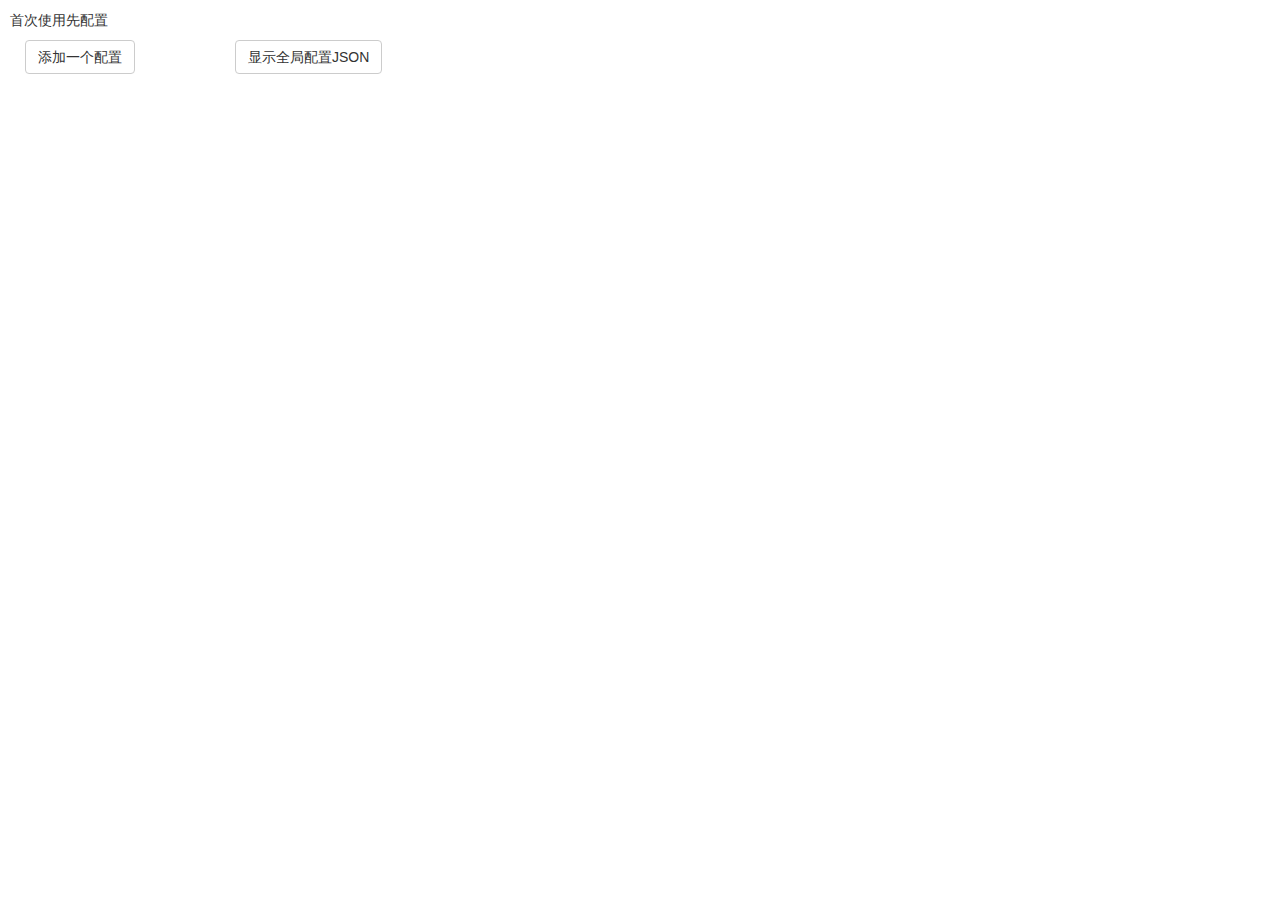
<file: options/index.html>
<!DOCTYPE html>
<!--
To change this license header, choose License Headers in Project Properties.
To change this template file, choose Tools | Templates
and open the template in the editor.
-->
<html>
    <head>
        <title>我的实用工具</title>
        <meta charset="UTF-8">
        <meta name="viewport" content="width=device-width">
        <link rel="stylesheet" href="../com/css/bootstrap.min.css">
        <link rel="stylesheet" href="style.css">
    </head>
    <body>
        <p>首次使用先配置</p>
        <div class="main">
          <div>
            <div class="col-sm-2"><button type="button" class="btn btn-default" id="add_cnf">添加一个配置</button> </div>
            <div class="col-sm-2"><button type="button" class="btn btn-default" id="show_cfg_json">显示全局配置JSON</button> </div>
            <div class="col-sm-2"><button type="button" class="btn btn-default hidden" aria-hidden="true" id="save_cfg_json">保存全局配置JSON</button> </div>
            <div class="col-sm-10"><textarea class="hidden col-sm-12" id="cfg_json"></textarea></div>
          </div>
          <div id="content_scripts_exec_list" class="col-sm-12">
          </div>
        </div>
        <div class="hide" id="content_scripts_exec_panel">
          <div class="panel panel-default panel-success col-sm-6">
            <div class="panel-heading" style="cursor:pointer;">
              <h3 class="panel-title">添加新配置</h3>
            </div>
            <div class="panel-body">
              <form class="form-horizontal">
                <div class="form-group">
                  <label class="col-sm-2 control-label">标题</label>
                  <div class="col-sm-10">
                    <input type="text" name="title" class="form-control" placeholder="标题">
                  </div>
                </div>
                <div class="form-group">
                  <label class="col-sm-2 control-label">描述</label>
                  <div class="col-sm-10">
                    <input type="text" name="desc" class="form-control" placeholder="描述">
                  </div>
                </div>
                <div class="form-group">
                  <label class="col-sm-2 control-label">延迟</label>
                  <div class="col-sm-10">
                    <input type="number" name="timeout" class="form-control" value="0" placeholder="延迟执行时间">
                  </div>
                </div>
                <div class="form-group">
                  <label class="col-sm-2 control-label">作用页面</label>
                  <div class="col-sm-10">
                    <textarea class="form-control" name="urls" rows="3" placeholder="输入页面url地址，换行分割"></textarea>
                  </div>
                </div>
                <div class="form-group">
                  <label class="col-sm-2 control-label">执行脚本</label>
                  <div class="col-sm-10">
                    <textarea class="form-control" name="script" rows="3" placeholder="输入页面执行js脚本"></textarea>
                  </div>
                </div>
                <div class="form-group">
                  <div class="col-sm-offset-2 col-sm-10">
                    <div class="checkbox">
                      <label>
                        <input type="checkbox"  name="status" checked="checked" > 状态可用
                      </label>
                    </div>
                  </div>
                </div>
                <input type="hidden" name="ready" value="0">
                <div class="form-group">
                  <div class="col-sm-offset-2 col-sm-2">
                    <button type="button" class="btn btn-default" tag="save">全局保存</button>
                  </div>
                  <div class="col-sm-2">
                    <button type="button" class="btn btn-default" tag="del">全局删除</button>
                  </div>
                </div>
              </form>
            </div>
          </div>
        </div>
        <script src="../com/js/jquery-3.2.1.min.js"></script>
        <script src="../com/js/bootstrap.min.js"></script>
        <script src="../com/js/fun.js"></script>
        <script src="script.js"></script>
        <script src="../com/js/cfg.js"></script>
    </body>
</html>
</file>
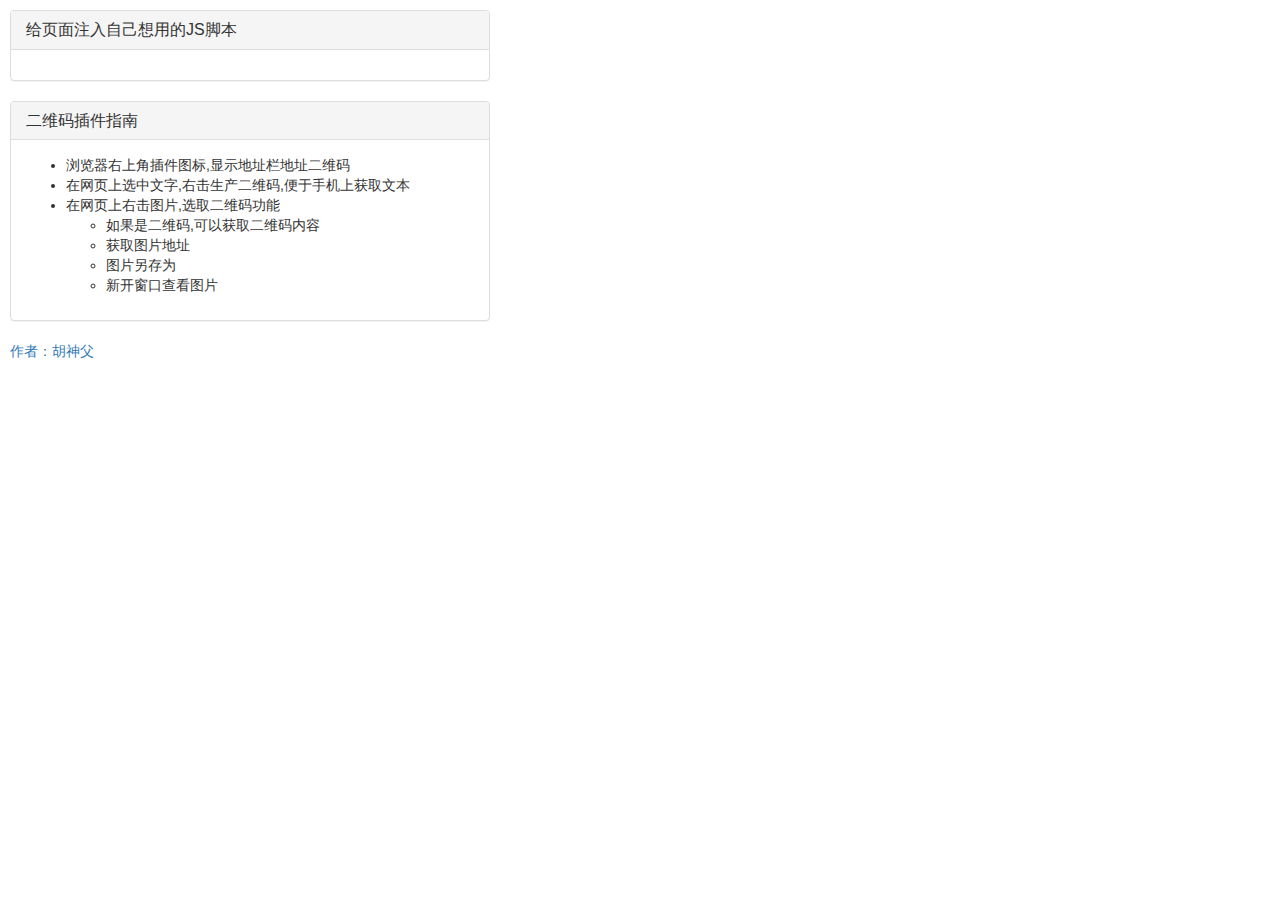
<file: popup/index.html>
<!DOCTYPE html>
<!--
To change this license header, choose License Headers in Project Properties.
To change this template file, choose Tools | Templates
and open the template in the editor.
-->
<html>
    <head>
        <title>我的实用工具</title>
        <meta charset="UTF-8">
        <meta name="viewport" content="width=device-width">
        <link rel="stylesheet" href="../com/css/bootstrap.min.css">
        <link rel="stylesheet" href="style.css">
    </head>
    <body>
      <div class="main">
        <div id="page_qrcode"></div>
        <div class="panel panel-default">
          <div class="panel-heading" style="cursor:pointer;">
            <h3 class="panel-title">给页面注入自己想用的JS脚本</h3>
          </div>
          <div class="panel-body" id="content_scripts_exec_panel">
          </div>
        </div>
        <div class="panel panel-default">
          <div class="panel-heading" style="cursor:pointer;">
            <h3 class="panel-title">二维码插件指南</h3>
          </div>
          <div class="panel-body">
            <ul>
              <li>浏览器右上角插件图标,显示地址栏地址二维码</li>
              <li>在网页上选中文字,右击生产二维码,便于手机上获取文本</li>
              <li>在网页上右击图片,选取二维码功能
                <ul>
                  <li>如果是二维码,可以获取二维码内容</li>
                  <li>获取图片地址</li>
                  <li>图片另存为</li>
                  <li>新开窗口查看图片</li>
                </ul>
              </li>
            </ul>
          </div>
        </div>
        <p><a href="https://weibo.com/weisonghu">作者：胡神父</a></p>
      </div>

        <script src="../com/js/jquery-3.2.1.min.js"></script>
        <script src="../com/js/bootstrap.min.js"></script>
        <script src="../com/js/fun.js"></script>
        <script src="script.js"></script>
        <script src="../com/js/cfg.js"></script>
    </body>
</html>
</file>
<file: options/style.css>
body{padding: 10px;}
</file>
<file: popup/style.css>
/*
To change this license header, choose License Headers in Project Properties.
To change this template file, choose Tools | Templates
and open the template in the editor.
*/
/*
    Created on : 2014-6-26, 15:51:55
    Author     : hu
*/
body{width: 500px; padding: 10px;}
#page_qrcode>img{width: 100px;}
</file>
